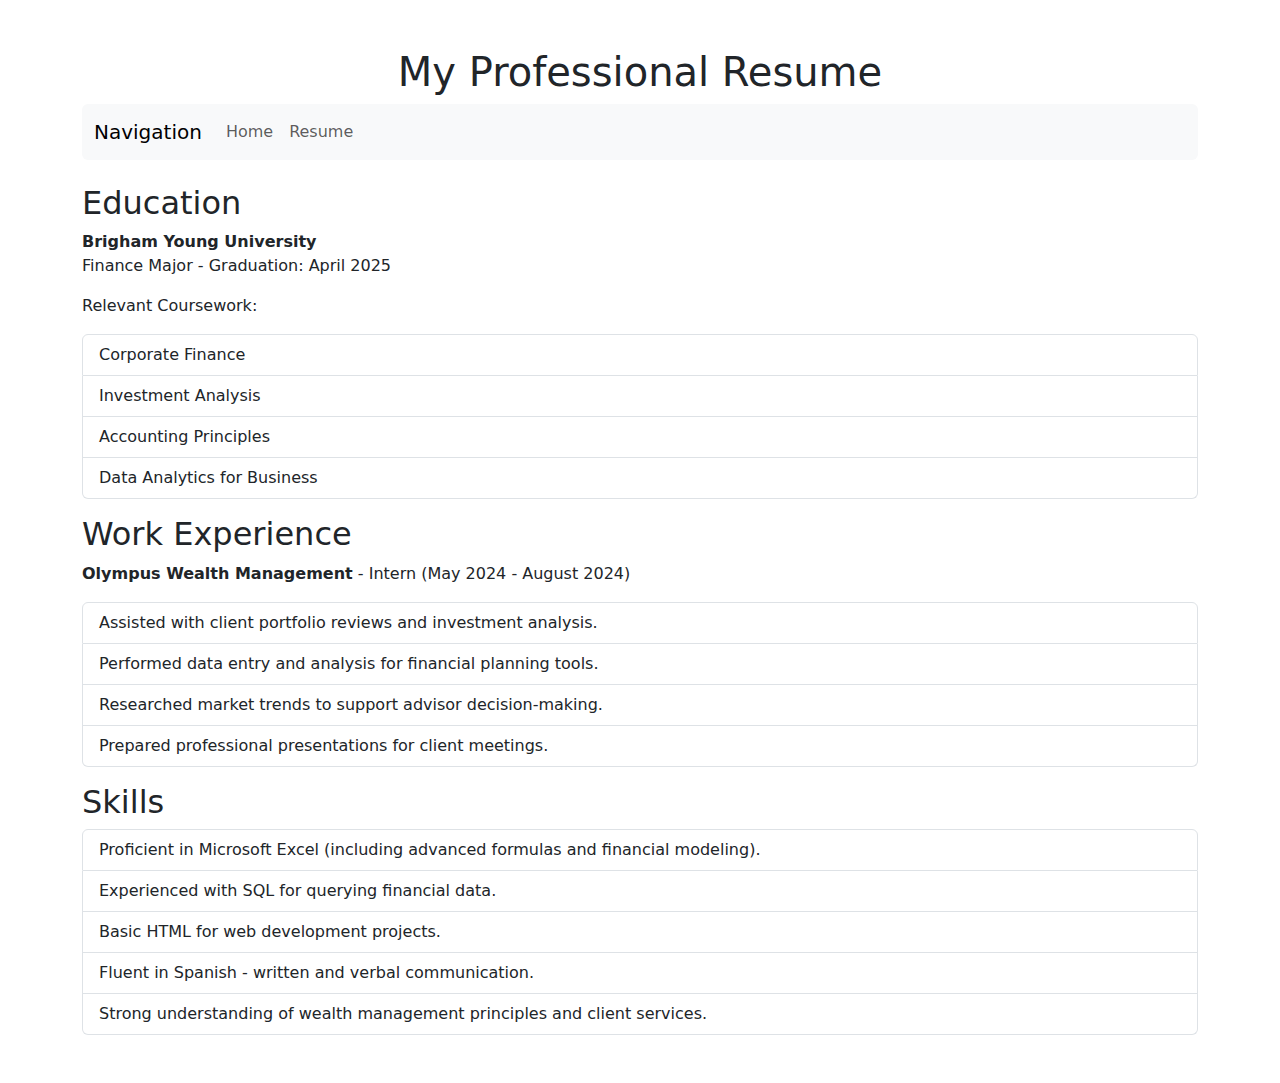
<file: resume.html>
<!DOCTYPE html>
<html lang="en">
<head>
    <meta charset="UTF-8">
    <meta name="viewport" content="width=device-width, initial-scale=1.0">
    <title>My Professional Resume</title>
    <link href="https://cdn.jsdelivr.net/npm/bootstrap@5.3.0-alpha3/dist/css/bootstrap.min.css" rel="stylesheet">
</head>
<body>
    <div class="container mt-5">
        <header class="text-center mb-4">
            <h1>My Professional Resume</h1>
            <nav class="navbar navbar-expand-lg navbar-light bg-light rounded">
                <div class="container-fluid">
                    <a class="navbar-brand" href="#">Navigation</a>
                    <button class="navbar-toggler" type="button" data-bs-toggle="collapse" data-bs-target="#navbarNav" aria-controls="navbarNav" aria-expanded="false" aria-label="Toggle navigation">
                        <span class="navbar-toggler-icon"></span>
                    </button>
                    <div class="collapse navbar-collapse" id="navbarNav">
                        <ul class="navbar-nav">
                            <li class="nav-item"><a class="nav-link" href="index.html">Home</a></li>
                            <li class="nav-item"><a class="nav-link" href="resume.html">Resume</a></li>
                        </ul>
                    </div>
                </div>
            </nav>
        </header>
        <main>
            <section id="resume" class="mb-5">
                <h2>Education</h2>
                <p><strong>Brigham Young University</strong><br>Finance Major - Graduation: April 2025</p>
                <p>Relevant Coursework:</p>
                <ul class="list-group mb-3">
                    <li class="list-group-item">Corporate Finance</li>
                    <li class="list-group-item">Investment Analysis</li>
                    <li class="list-group-item">Accounting Principles</li>
                    <li class="list-group-item">Data Analytics for Business</li>
                </ul>

                <h2>Work Experience</h2>
                <p><strong>Olympus Wealth Management</strong> - Intern (May 2024 - August 2024)</p>
                <ul class="list-group mb-3">
                    <li class="list-group-item">Assisted with client portfolio reviews and investment analysis.</li>
                    <li class="list-group-item">Performed data entry and analysis for financial planning tools.</li>
                    <li class="list-group-item">Researched market trends to support advisor decision-making.</li>
                    <li class="list-group-item">Prepared professional presentations for client meetings.</li>
                </ul>

                <h2>Skills</h2>
                <ul class="list-group">
                    <li class="list-group-item">Proficient in Microsoft Excel (including advanced formulas and financial modeling).</li>
                    <li class="list-group-item">Experienced with SQL for querying financial data.</li>
                    <li class="list-group-item">Basic HTML for web development projects.</li>
                    <li class="list-group-item">Fluent in Spanish - written and verbal communication.</li>
                    <li class="list-group-item">Strong understanding of wealth management principles and client services.</li>
                </ul>
            </section>
        </main>
    </div>
    <script src="https://cdn.jsdelivr.net/npm/bootstrap@5.3.0-alpha3/dist/js/bootstrap.bundle.min.js"></script>
</body>
</html>
</file>
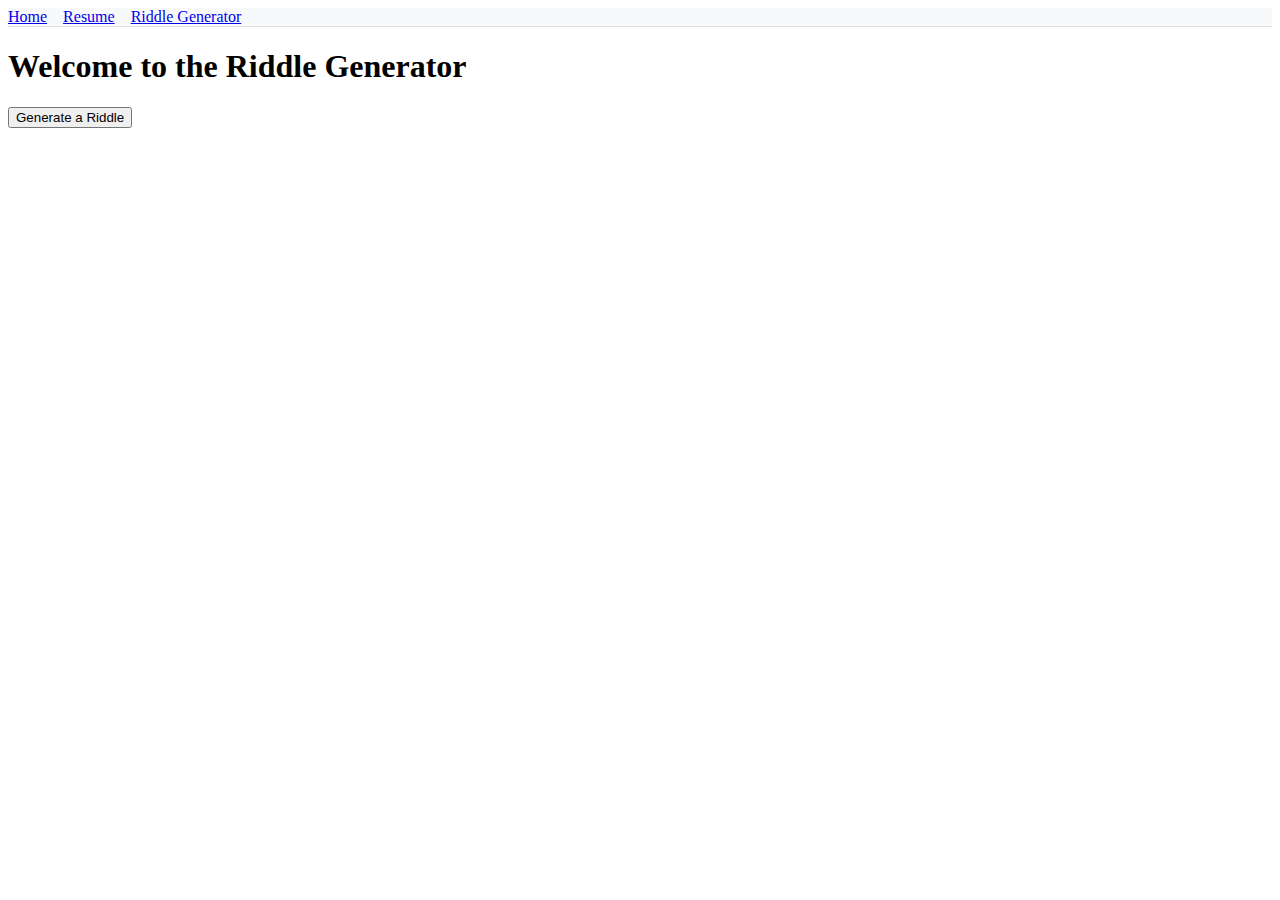
<file: riddle_generator.html>
<!DOCTYPE html>
<html lang="en">
<head>
    <meta charset="UTF-8">
    <meta name="viewport" content="width=device-width, initial-scale=1.0">
    <title>Riddle Generator</title>
    <script src="riddle_generator.js"></script>
</head>
<body>
    <header>
        <nav>
            <ul style="display: flex; justify-content: flex-start; gap: 1rem; list-style: none; padding: 0; background-color: #f8f9fa; margin: 0; border-bottom: 1px solid #ddd;">
                <li><a href="index.html">Home</a></li>
                <li><a href="resume.html">Resume</a></li>
                <li><a href="riddle_generator.html">Riddle Generator</a></li>
            </ul>
        </nav>
        <h1>Welcome to the Riddle Generator</h1>
    </header>
    <main>
        <section id="riddle-generator">
            <div id="riddle-app">
                <button id="generate-riddle-btn">Generate a Riddle</button>
                <p id="riddle-question"></p>
                <p id="riddle-answer"></p>
            </div>
        </section>
    </main>
</body>
</html>
</file>
